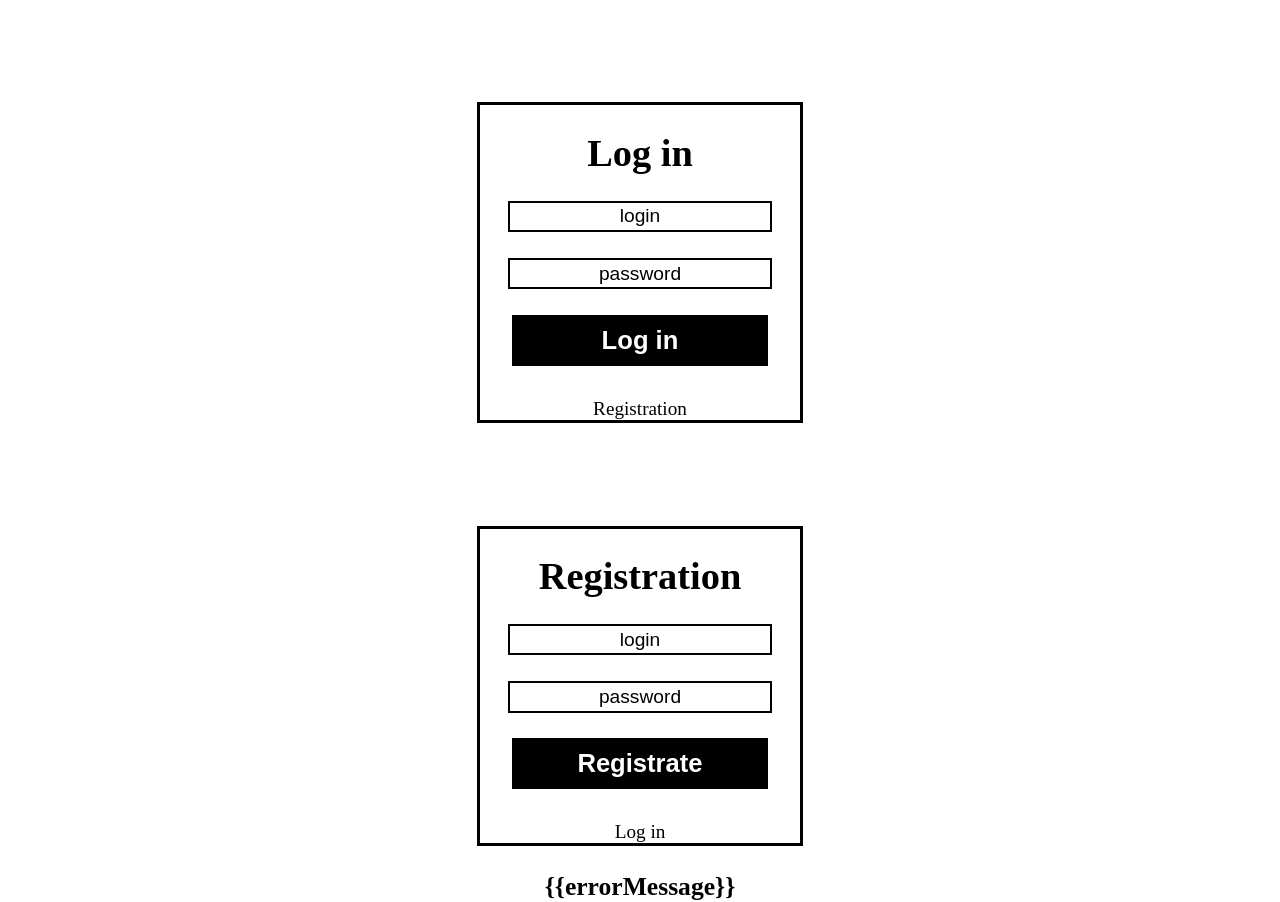
<file: welcome.html>
<!DOCTYPE html>
<html lang="en">
<head>
    <meta charset="UTF-8">
    <title>welcome</title>
    <link rel="stylesheet" href="css/body.css">
    <link rel="stylesheet" href="css/welcome/user_form.css">
    <link rel="stylesheet" href="css/welcome/error_message.css">
</head>
<body>
<form class="user_form" ng-if="!isRegistrationMode">
    <span class="form_header">Log in</span>
    <input class="form_input" type="text" ng-model="$parent.loginName" placeholder="login" />
    <input class="form_input" type="password" ng-model="$parent.loginPass" placeholder="password" />
    <button class="form_button" ng-click="login()">Log in</button>
    <a class="form_link" ng-click="setRegistrationMode()">Registration</a>
</form>

<form  class="user_form" ng-if="isRegistrationMode">
    <span class="form_header">Registration</span>
    <input class="form_input" type="text" ng-model="$parent.registrationName" placeholder="login" />
    <input class="form_input" type="password" ng-model="$parent.registrationPass" placeholder="password" />
    <button class="form_button" ng-click="register()" >Registrate</button>
    <a class="form_link" ng-click="setLoginMode()">Log in</a>
</form>
<div class="error_message">{{errorMessage}}</div>
</body>
</html>
</file>
<file: css/body.css>
body {
    margin: 0;
    width: 100vw;
    height: 100vh;
    display: flex;
    flex-direction: column;
    justify-content: flex-start;
    align-items: center;
}
</file>
<file: css/welcome/user_form.css>
.user_form {
    display: flex;
    flex-direction: column;
    justify-content: flex-start;
    align-items: center;
    border: 0.3vw solid black;
    width: 25vw;
    height: 25vw;
    margin-top: 8vw;
}

.form_input {
    font-size: 1.5vw;
    width: 20vw;
    height: 2vw;
    margin-top: 2vw;
    border: 0.2vw solid black;
    text-align: center;
    outline: none;
}

.form_input::-webkit-input-placeholder {
    color: black;
}

.form_header {
    font-size: 3vw;
    font-weight: bold;
    text-align: center;
    margin-top: 2vw;
}

.form_button {
    margin-top: 2vw;
    width: 20vw;
    height: 4vw;
    border: 0.1vw solid black;
    background: black;
    color: white;
    font-size: 2vw;
    font-weight: bold;
    outline: none;
}

.form_button:hover {
    cursor: pointer;
}

.form_link {
    margin-top: 2.5vw;
    font-size: 1.5vw;
}

.form_link:hover {
    cursor: pointer;
}
</file>
<file: css/welcome/error_message.css>
.error_message {
    width: 27vw;
    height: 10vw;
    color: black;
    font-size: 2vw;
    font-weight: bold;
    text-align: center;
    margin-top: 2vw;
}
</file>
